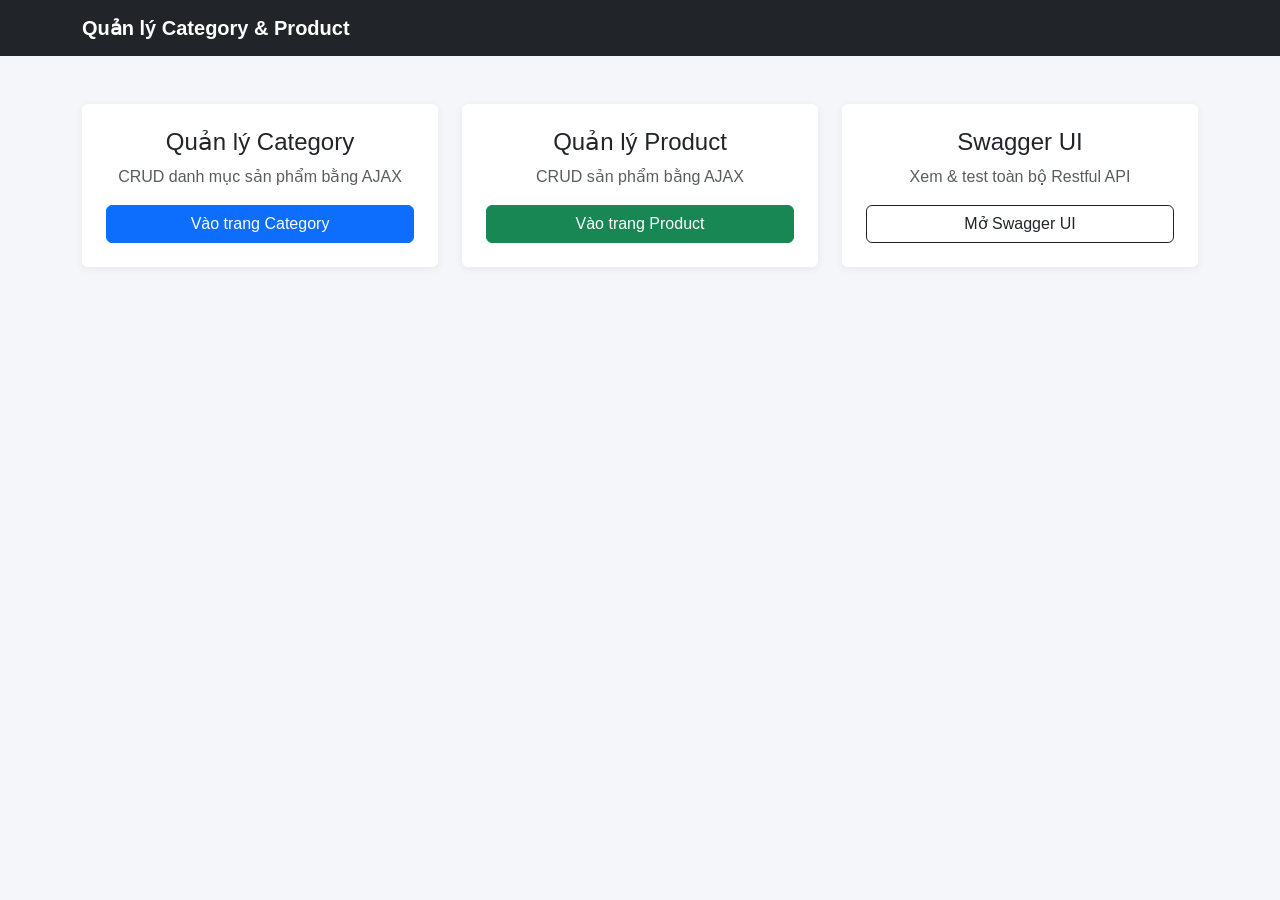
<file: src/main/resources/static/index.html>
<!DOCTYPE html>
<html lang="vi">
<head>
<meta charset="UTF-8">
<meta name="viewport" content="width=device-width, initial-scale=1">
<title>Demo CRUD API + AJAX - Category &amp; Product</title>
<link href="https://cdn.jsdelivr.net/npm/bootstrap@5.3.2/dist/css/bootstrap.min.css" rel="stylesheet">
<link rel="stylesheet" href="css/style.css">
</head>
<body>
<nav class="navbar navbar-dark bg-dark">
  <div class="container">
    <span class="navbar-brand">Quản lý Category & Product</span>
  </div>
</nav>
<div class="container mt-5">
  <div class="row justify-content-center g-4">
    <div class="col-md-4">
      <div class="card p-4 text-center h-100">
        <h4>Quản lý Category</h4>
        <p class="text-muted">CRUD danh mục sản phẩm bằng AJAX</p>
        <a href="category.html" class="btn btn-primary mt-auto">Vào trang Category</a>
      </div>
    </div>
    <div class="col-md-4">
      <div class="card p-4 text-center h-100">
        <h4>Quản lý Product</h4>
        <p class="text-muted">CRUD sản phẩm bằng AJAX</p>
        <a href="product.html" class="btn btn-success mt-auto">Vào trang Product</a>
      </div>
    </div>
    <div class="col-md-4">
      <div class="card p-4 text-center h-100">
        <h4>Swagger UI</h4>
        <p class="text-muted">Xem &amp; test toàn bộ Restful API</p>
        <a href="/swagger-ui/index.html" target="_blank" class="btn btn-outline-dark mt-auto">Mở Swagger UI</a>
      </div>
    </div>
  </div>

<!--   <div class="alert alert-light border mt-5">
  </div> -->
</div>
</body>
</html>
</file>
<file: src/main/resources/static/css/style.css>
body {
    background-color: #f5f6fa;
    font-family: "Segoe UI", Arial, sans-serif;
}
.navbar-brand {
    font-weight: 700;
}
.card {
    border: none;
    box-shadow: 0 2px 10px rgba(0,0,0,.06);
}
.table img {
    width: 60px;
    height: 60px;
    object-fit: cover;
    border-radius: 6px;
    background: #eee;
}
.badge-status-1 { background:#198754; }
.badge-status-0 { background:#6c757d; }
</file>
